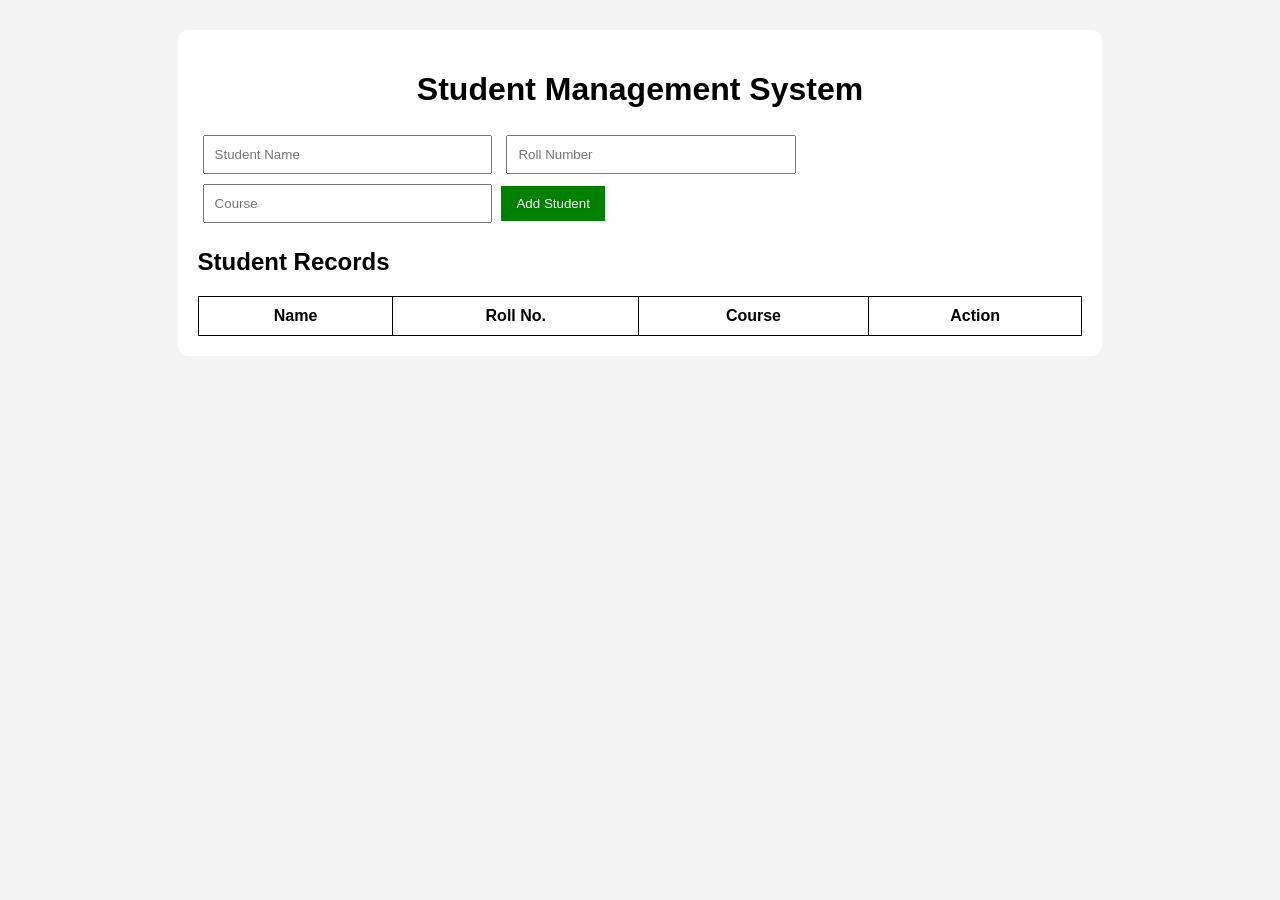
<file: index.html>
<!DOCTYPE html>
<html lang="en">
<head>
    <meta charset="UTF-8">
    <title>Student Management System</title>
    <link rel="stylesheet" href="style.css">
</head>
<body>

    <div class="container">
        <h1>Student Management System</h1>

        <input type="text" id="name" placeholder="Student Name">
        <input type="text" id="roll" placeholder="Roll Number">
        <input type="text" id="course" placeholder="Course">

        <button onclick="addStudent()">Add Student</button>

        <h2>Student Records</h2>
        <table>
            <thead>
                <tr>
                    <th>Name</th>
                    <th>Roll No.</th>
                    <th>Course</th>
                    <th>Action</th>
                </tr>
            </thead>
            <tbody id="studentList"></tbody>
        </table>
    </div>

    <script src="script.js"></script>
</body>
</html>
</file>
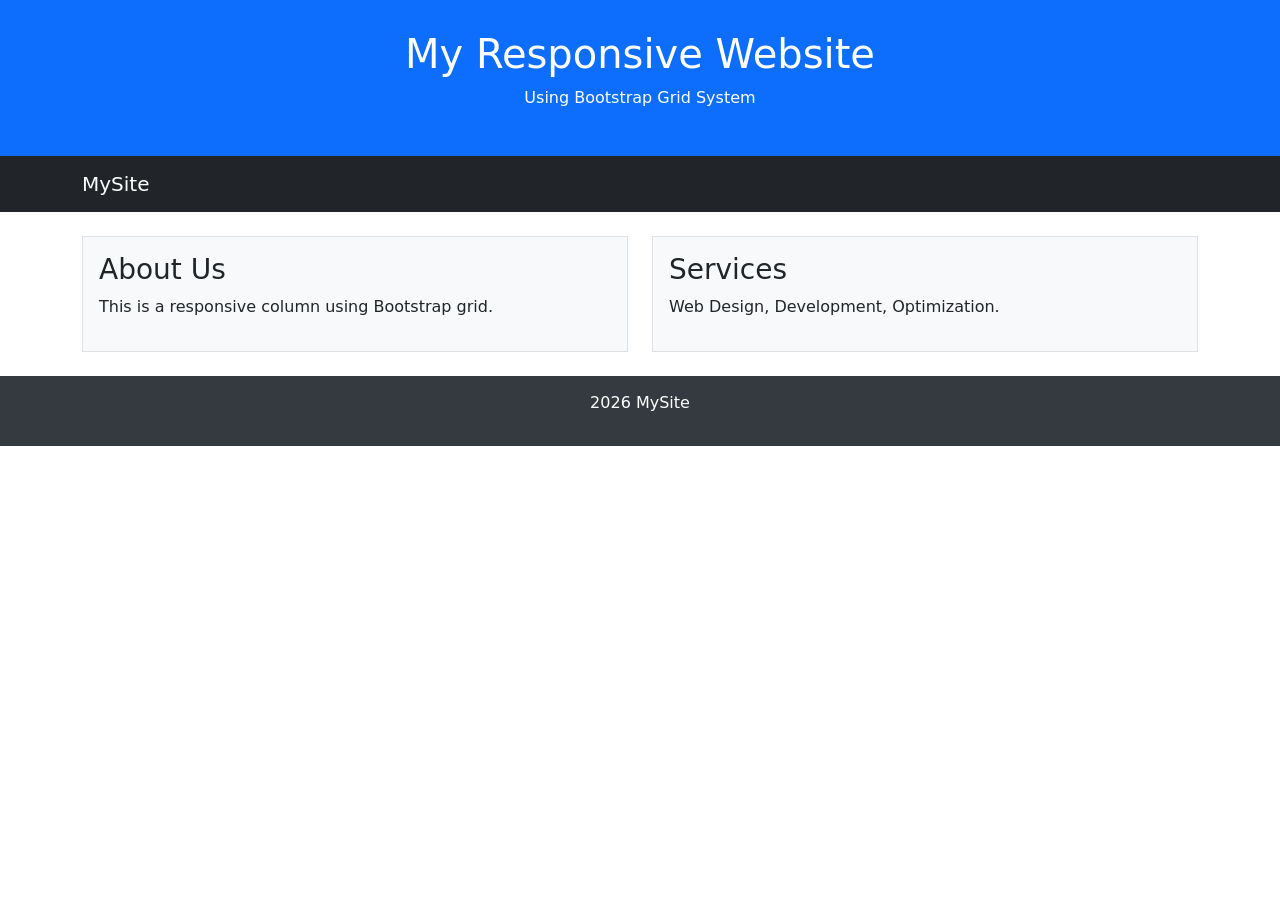
<file: exp1.html>
<!DOCTYPE html>
<html lang="en">
<head>
  <meta charset="UTF-8">
  <meta name="viewport" content="width=device-width, initial-scale=1.0">
  <title>Responsive Page</title>

  <link href="https://cdn.jsdelivr.net/npm/bootstrap@5.3.0/dist/css/bootstrap.min.css" rel="stylesheet">

  <style>
    header {
      background: #0d6efd;
      color: white;
      padding: 30px;
      text-align: center;
    }
    footer {
      background: #343a40;
      color: white;
      text-align: center;
      padding: 15px;
    }
  </style>
</head>

<body>

<header>
  <h1>My Responsive Website</h1>
  <p>Using Bootstrap Grid System</p>
</header>


<nav class="navbar navbar-expand-lg navbar-dark bg-dark">
  <div class="container">
    <a class="navbar-brand" href="#">MySite</a>
  </div>
</nav>


<div class="container mt-4">
  <div class="row">

    
    <div class="col-12 col-md-6">
      <div class="p-3 border bg-light">
        <h3>About Us</h3>
        <p>This is a responsive column using Bootstrap grid.</p>
      </div>
    </div>

    
    <div class="col-12 col-md-6">
      <div class="p-3 border bg-light">
        <h3>Services</h3>
        <p>Web Design, Development, Optimization.</p>
      </div>
    </div>

  </div>
</div>


<footer class="mt-4">
  <p> 2026 MySite</p>
</footer>


<script src="https://cdn.jsdelivr.net/npm/bootstrap@5.3.0/dist/js/bootstrap.bundle.min.js"></script>

</body>
</html>
</file>
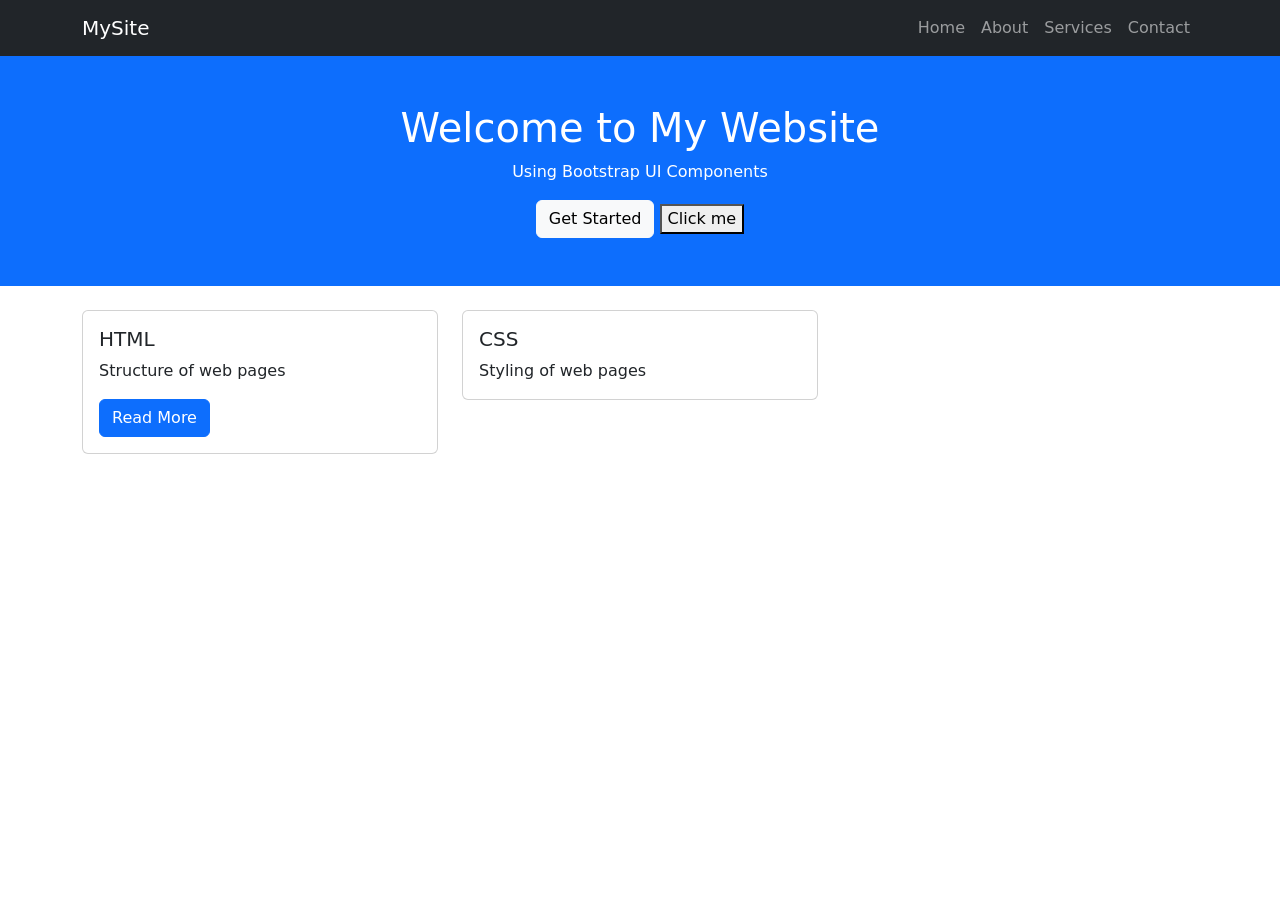
<file: exp2.html>
<!DOCTYPE html>
<html lang="en">
<head>
  <meta charset="UTF-8">
  <meta name="viewport" content="width=device-width, initial-scale=1.0">
  <title>Bootstrap UI Components</title>

  
  <link href="https://cdn.jsdelivr.net/npm/bootstrap@5.3.0/dist/css/bootstrap.min.css" rel="stylesheet">

</head>

<body>


<nav class="navbar navbar-expand-lg navbar-dark bg-dark">
  <div class="container">
    <a class="navbar-brand" href="#">MySite</a>
    <button class="navbar-toggler" data-bs-toggle="collapse" data-bs-target="#menu">
      <span class="navbar-toggler-icon"></span>
    </button>

    <div class="collapse navbar-collapse" id="menu">
      <ul class="navbar-nav ms-auto">
        <li class="nav-item"><a class="nav-link" href="#">Home</a></li>
        <li class="nav-item"><a class="nav-link" href="#">About</a></li>
        <li class="nav-item"><a class="nav-link" href="#">Services</a></li>
        <li class="nav-item"><a class="nav-link" href="#">Contact</a></li>
      </ul>
    </div>
  </div>
</nav>


<div class="bg-primary text-white text-center p-5">
  <h1>Welcome to My Website</h1>
  <p>Using Bootstrap UI Components</p>
  <button class="btn btn-light">Get Started</button>
  <button onclick="alert('Button clicked!')">Click me</button>
</div>

<div class="container mt-4">
  <div class="row">

    <div class="col-md-4">
      <div class="card">
        <div class="card-body">
          <h5 class="card-title">HTML</h5>
          <p class="card-text">Structure of web pages</p>
          <a href="#" class="btn btn-primary">Read More</a>
        </div>
      </div>
    </div>

    <div class="col-md-4">
      <div class="card">
        <div class="card-body">
          <h5 class="card-title">CSS</h5>
          <p class="card-text">Styling of web pages</p>
</file>
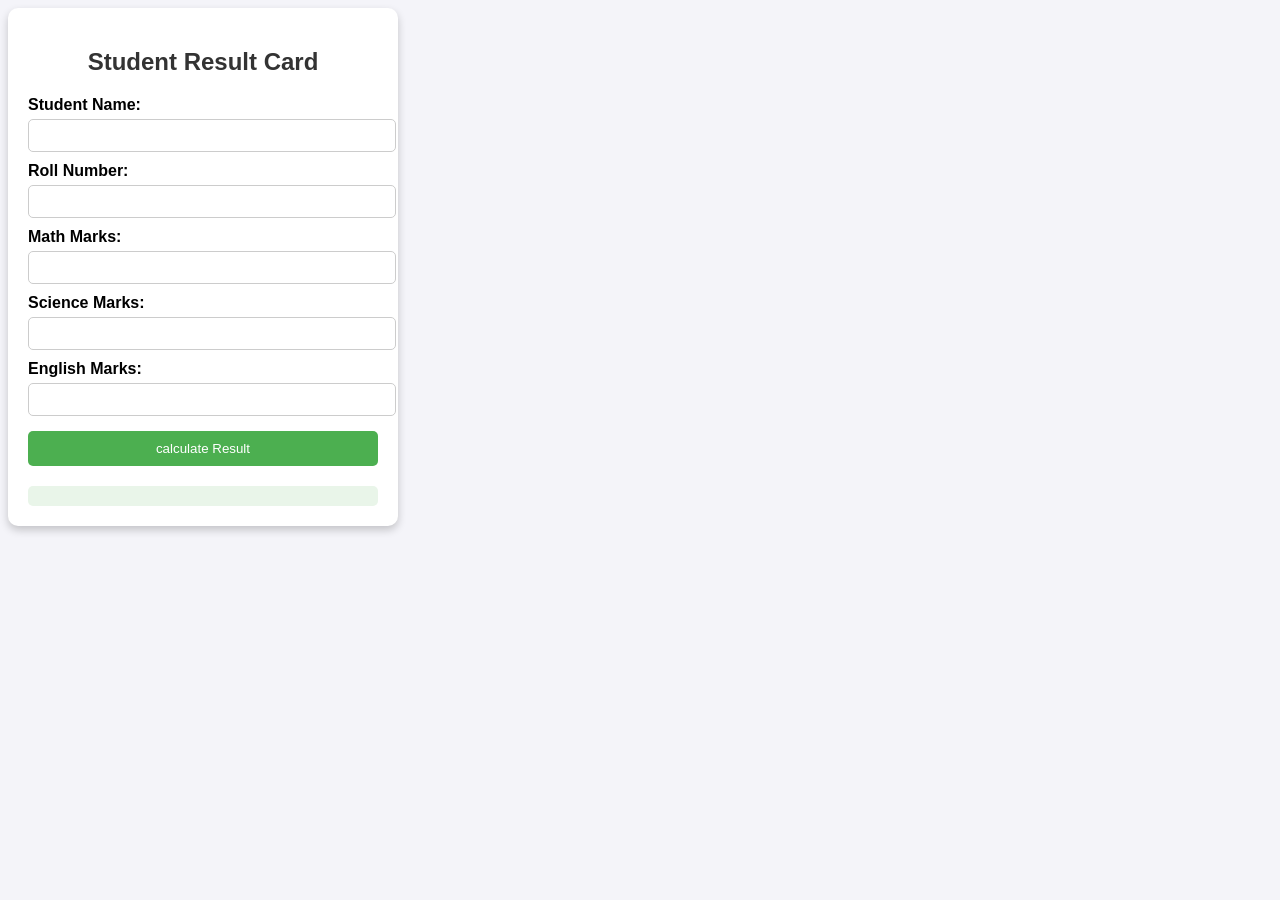
<file: EXp4.html>
<!DOCTYPE html>
<html lang="en">
<head>
  <meta charset="UTF-8">
  <title>Student Result Card</title>
  <style>
    body {
      font-family: Arial, sans-serif;
      background: #f4f4f9;
      display: flex;
      
    }
    .card {
      background: #fff;
      padding: 20px;
      border-radius: 10px;
      box-shadow: 0 4px 8px rgba(0,0,0,0.2);
      width: 350px;
    }
    h2 {
      text-align: center;
      color: #333;
    }
    label {
      display: block;
      margin-top: 10px;
      font-weight: bold;
    }
    input {
      width: 100%;
      padding: 8px;
      margin-top: 5px;
      border: 1px solid #ccc;
      border-radius: 5px;
    }
    button {
      margin-top: 15px;
      width: 100%;
      padding: 10px;
      background: #4CAF50;
      color: white;
      border: none;
      border-radius: 5px;
      cursor: pointer;
    }
    button:hover {
      background: #45a049;
    }
    .result {
      margin-top: 20px;
      padding: 10px;
      background: #e9f5e9;
      border-radius: 5px;
    }
  </style>
</head>
<body>
  <div class="card">
    <h2>Student Result Card</h2>
    <label>Student Name:</label>
    <input type="text" id="name">

    <label>Roll Number:</label>
    <input type="text" id="roll">

    <label>Math Marks:</label>
    <input type="number" id="math">

    <label>Science Marks:</label>
    <input type="number" id="science">

    <label>English Marks:</label>
    <input type="number" id="english">

    <button onclick="calculateResult()">calculate Result</button>

    <div class="result" id="result"></div>
  </div>

  <script>
    function calculateResult() {
      let math = parseInt(document.getElementById("math").value) || 0;
      let science = parseInt(document.getElementById("science").value) || 0;
      let english = parseInt(document.getElementById("english").value) || 0;

      let total = math + science + english;
      let percentage = (total / 3).toFixed(2);

      let grade;
      if (percentage >= 90) grade = "A+";
      else if (percentage >= 75) grade = "A";
      else if (percentage >= 60) grade = "B";
      else if (percentage >= 40) grade = "C";
      else grade = "Fail";

      document.getElementById("result").innerHTML = `
        <strong>Name:</strong> ${name} <br>
        <strong>Roll No:</strong> ${roll} <br>
        <strong>Total Marks:</strong> ${total} <br>
        <strong>Percentage:</strong> ${percentage}% <br>
        <strong>Grade:</strong> ${grade}
      `;
    }
  </script>
</body>
</html>
</file>
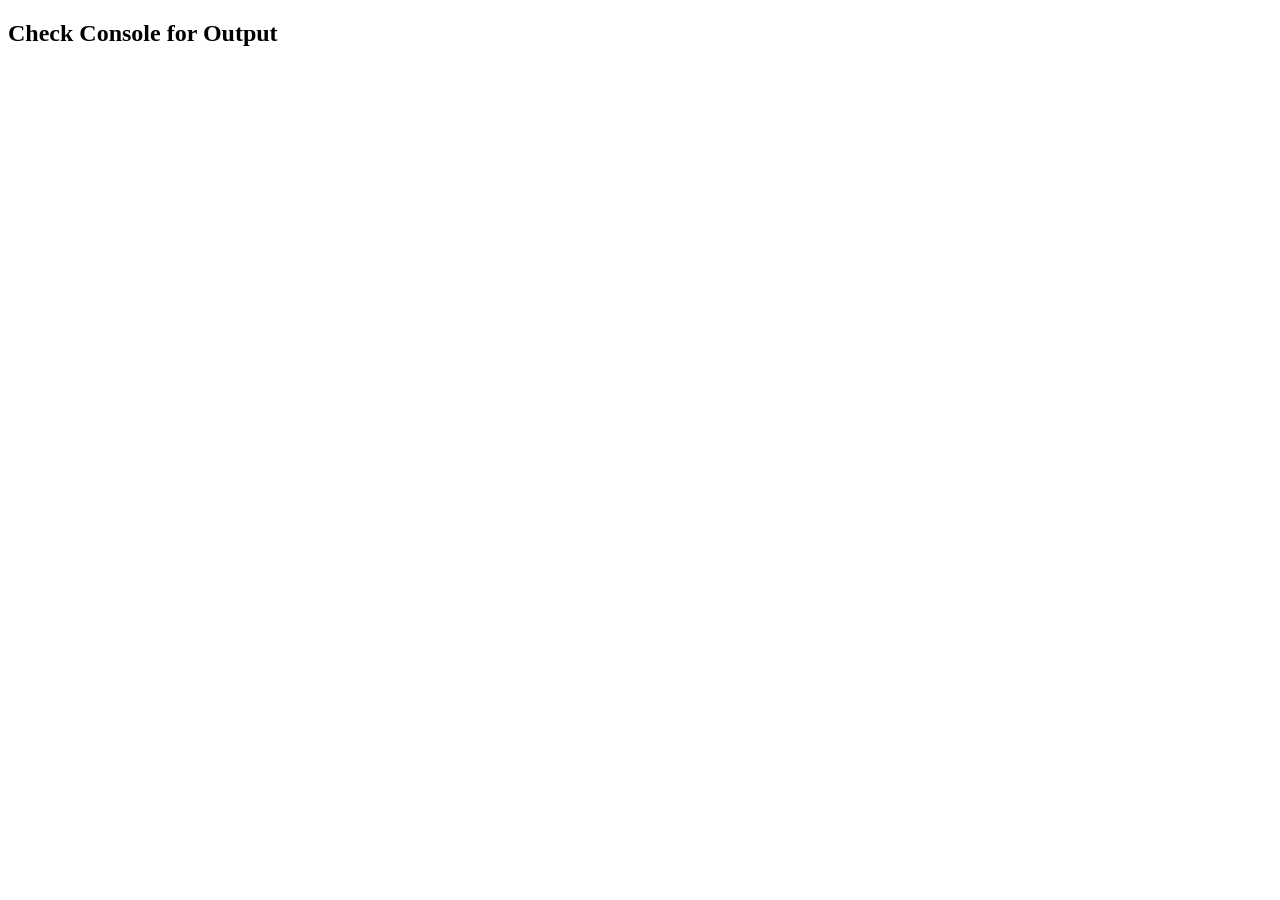
<file: exp5.html>
<!DOCTYPE html>
<html lang="en">
<head>
  <meta charset="UTF-8">
  <title>Array & Object Operations</title>
</head>
<body>

<h2>Check Console for Output</h2>

<script>



let numbers = [1, 2, 3, 4];

console.log("Original Array:", numbers);

numbers.push(5);
console.log("After push:", numbers);


numbers.pop();
console.log("After pop:", numbers);


numbers.unshift(0);
console.log("After unshift:", numbers);


numbers.shift();
console.log("After shift:", numbers);

console.log("Array Elements:");
numbers.forEach(function(num) {
  console.log(num);
});




let person = {
  name: "Priyanshu",
  age: 19,
  course: "B.Tech"
};

console.log("Original Object:", person);


console.log("Name:", person.name);


person.city = "Delhi";
console.log("After adding city:", person);

person.age = 20;
console.log("After updating age:", person);

delete person.course;
console.log("After deleting course:", person);

console.log("Object Properties:");
for (let key in person) {
  console.log(key + " : " + person[key]);
}

</script>

</body>
</html>
</file>
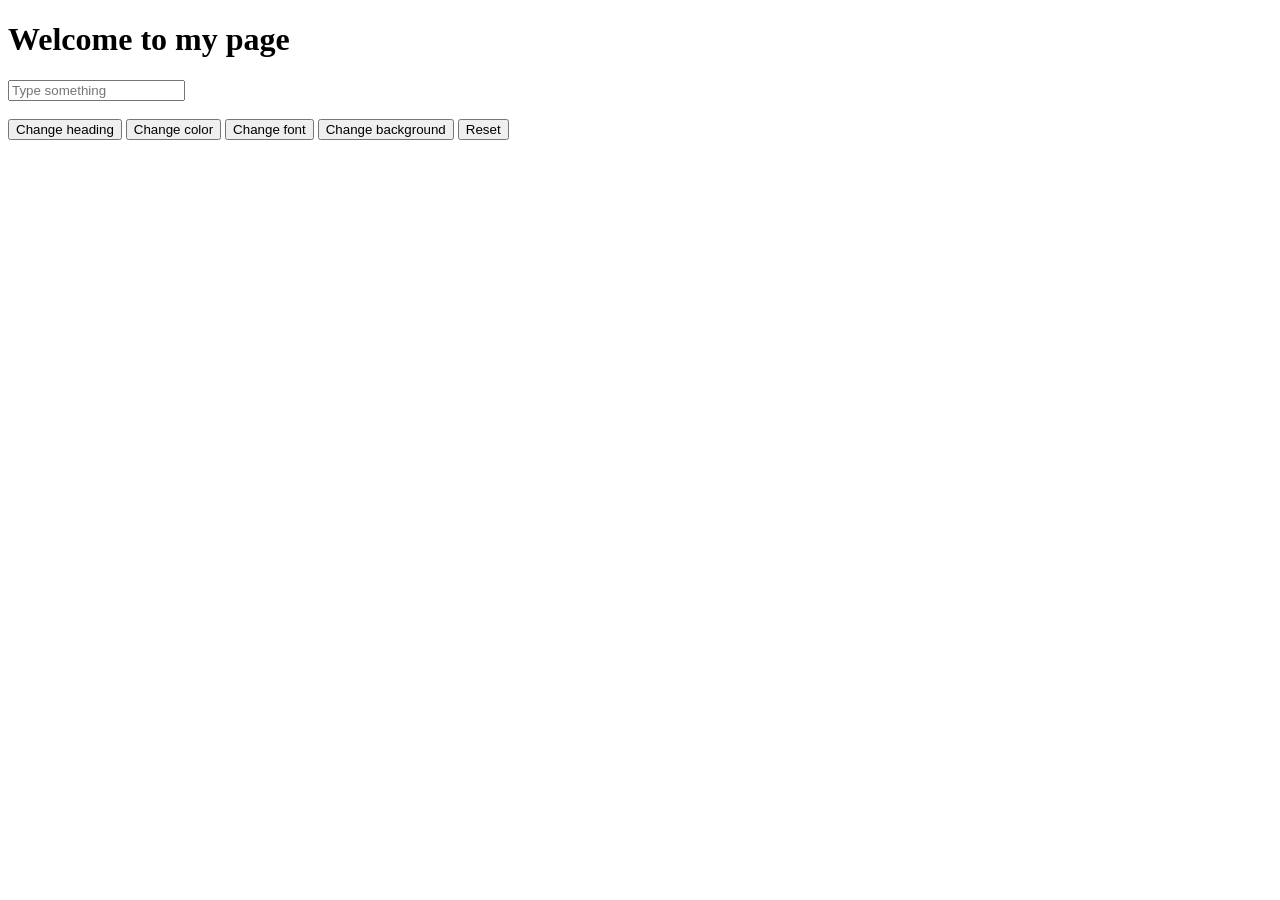
<file: exp6.html>
<!DOCTYPE html>
<html lang="en">
<head>
    <meta charset="UTF-8">
    <meta name="viewport" content="width=device-width, initial-scale=1.0">
    <title>Document</title>
    
</head>
<body>
    <h1 id = "heading">Welcome to my page </h1>
    <input type ="text" id = "input text" placeholder="Type something">
    <br><br>
    <button id="changeTextBtn">Change heading</button>
    <button id="changeColorBtn">Change color</button>
    <button id="changeFontBtn">Change font</button>
    <button id="changeBgBtn">Change background</button>
    <button id="resetBtn">Reset</button>
    <br><br>
<script>
    function for Website() {
    let heading = document.getElementById("heading");
    let inputText = document.getElementById("input text");
    let para = document.getElementById("para");

    document.getElementById("changeTextBtn").onclick = function() {
        heading. innerText = inputText.value;
    
</body>
</html>
</file>
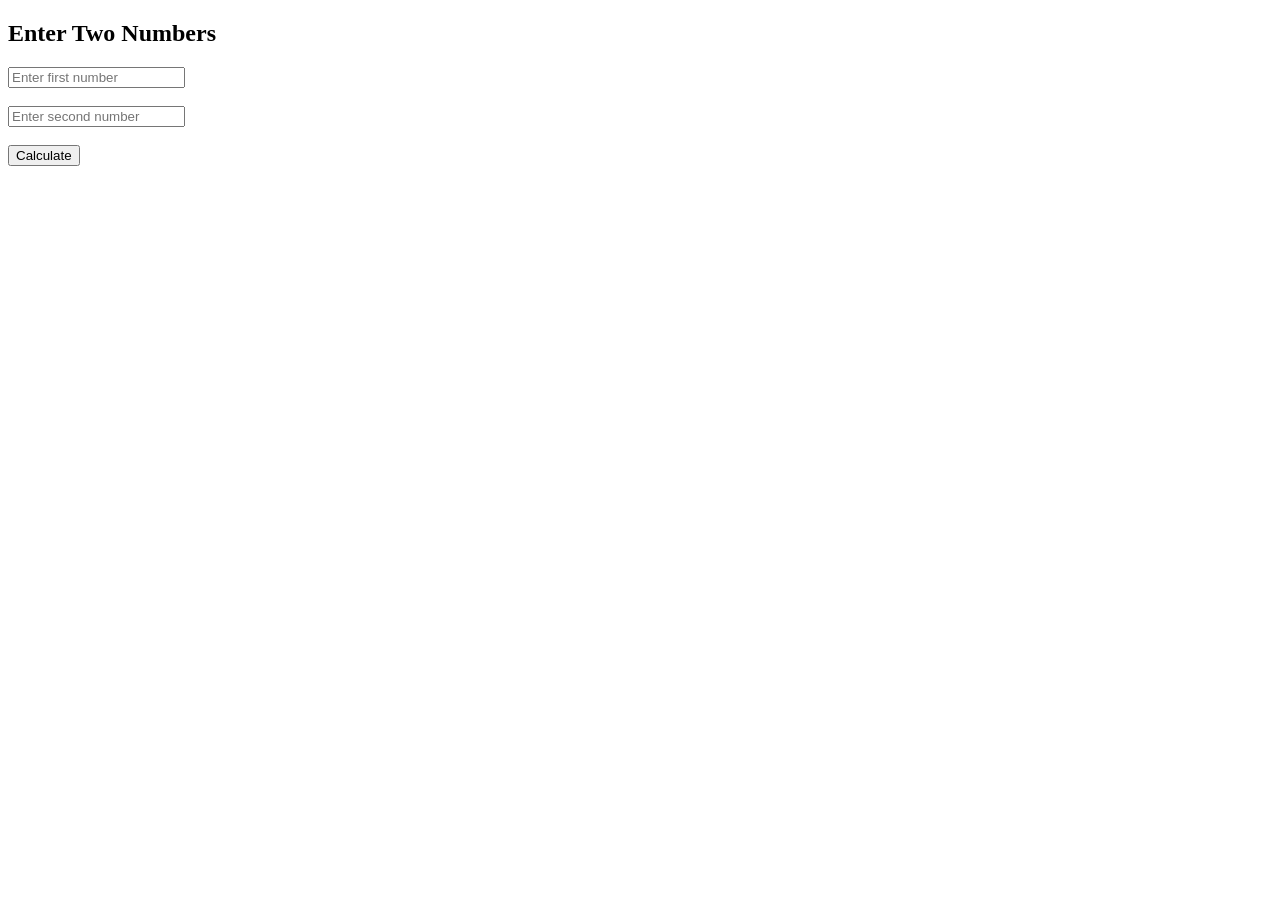
<file: MT1 practical.html>
<!DOCTYPE html>
<html>
<head>
  <title>Arithmetic Operations</title>
</head>

<body>

<h2>Enter Two Numbers</h2>

<input type="number" id="num1" placeholder="Enter first number">
<br><br>
<input type="number" id="num2" placeholder="Enter second number">
<br><br>

<button onclick="calculate()">Calculate</button>

<h3 id="result"></h3>

<script>
function calculate() {
  let n1 = Number(document.getElementById("num1").value);
  let n2 = Number(document.getElementById("num2").value);

  let sum = n1 + n2;
  let difference = n1 - n2;
  let product = n1 * n2;

  document.getElementById("result").innerHTML =
    "Sum: " + sum + "<br>" +
    "Difference: " + difference + "<br>" +
    "Product: " + product;
}
</script>

</body>
</html>
</file>
<file: style.css>
body {
    font-family: Arial, sans-serif;
    background: #f4f4f4;
}

.container {
    width: 70%;
    margin: 30px auto;
    background: white;
    padding: 20px;
    border-radius: 10px;
}

h1 {
    text-align: center;
}

input {
    width: 30%;
    padding: 10px;
    margin: 5px;
}

button {
    padding: 10px 15px;
    background: green;
    color: white;
    border: none;
    cursor: pointer;
}

table {
    width: 100%;
    margin-top: 20px;
    border-collapse: collapse;
}

table, th, td {
    border: 1px solid black;
}

th, td {
    padding: 10px;
    text-align: center;
}

.delete-btn {
    background: red;
}
</file>
